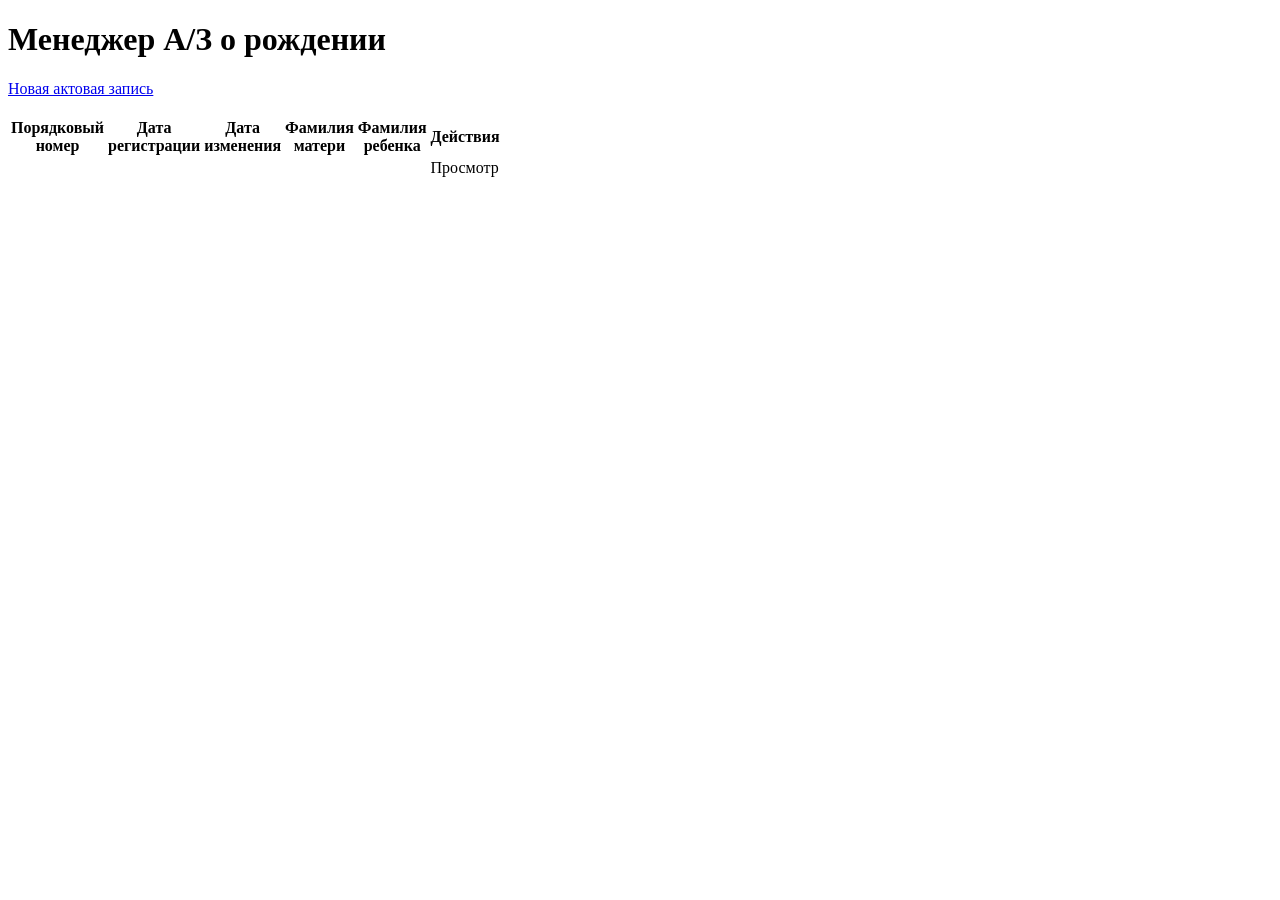
<file: src/main/resources/templates/act_note_manager/act_note_manager.html>
<!DOCTYPE html>
<html lang="en" xmlns:th="http://www.thymeleaf.org"
      xmlns:sec="https://www.thymeleaf.org/thymeleaf-extras-springsecurity5">
<head>
    <meta charset="UTF-8">
    <title>Менеджер А/З</title>
    <div th:replace="fragments/header :: header-css"></div>
</head>
<body>
<div th:replace="fragments/header :: header"></div>
<div class="container">
    <div class="row">
        <h1>Менеджер А/З о рождении</h1>
    </div>
    <div class="row">
        <div class="col-lg-3" sec:authorize="hasAuthority('ADMIN')">
            <a class="btn btn-success" href="/act_note_manager/new">Новая актовая запись</a>
        </div>
    </div>

    <br/>
    <table class="table table-striped table-bordered table-condensed text-center">
        <thead class="table-light">
        <tr>
            <th> Порядковый</br>номер </th>
            <th> Дата</br>регистрации </th>
            <th> Дата</br>изменения</th>
            <th> Фамилия</br>матери </th>
            <th> Фамилия</br>ребенка </th>

            <th sec:authorize="hasAuthority('ADMIN')">Действия</th>

        </tr>
        </thead>
        <tbody>
        <tr th:each="actNote : ${listActNotes}">
            <td th:text="${actNote.id}"></td>
            <td th:text="${actNote.dateOfRegistration}"></td>
            <td th:text="${actNote.dateOfChange}"></td>
            <td th:text="${actNote.parentSurname}"></td>
            <td th:text="${actNote.childSurname}"></td>

            <td sec:authorize="hasAuthority('ADMIN')">
                <a th:href="@{'/act_note_manager/id-' + ${actNote.id}}"
                   class="btn btn-primary btn-sm">Просмотр</a>
            </td>
        </tr>
        </tbody>
    </table>
</div>

<div th:replace="fragments/footer :: footer"></div>

</body>
</html>
</file>
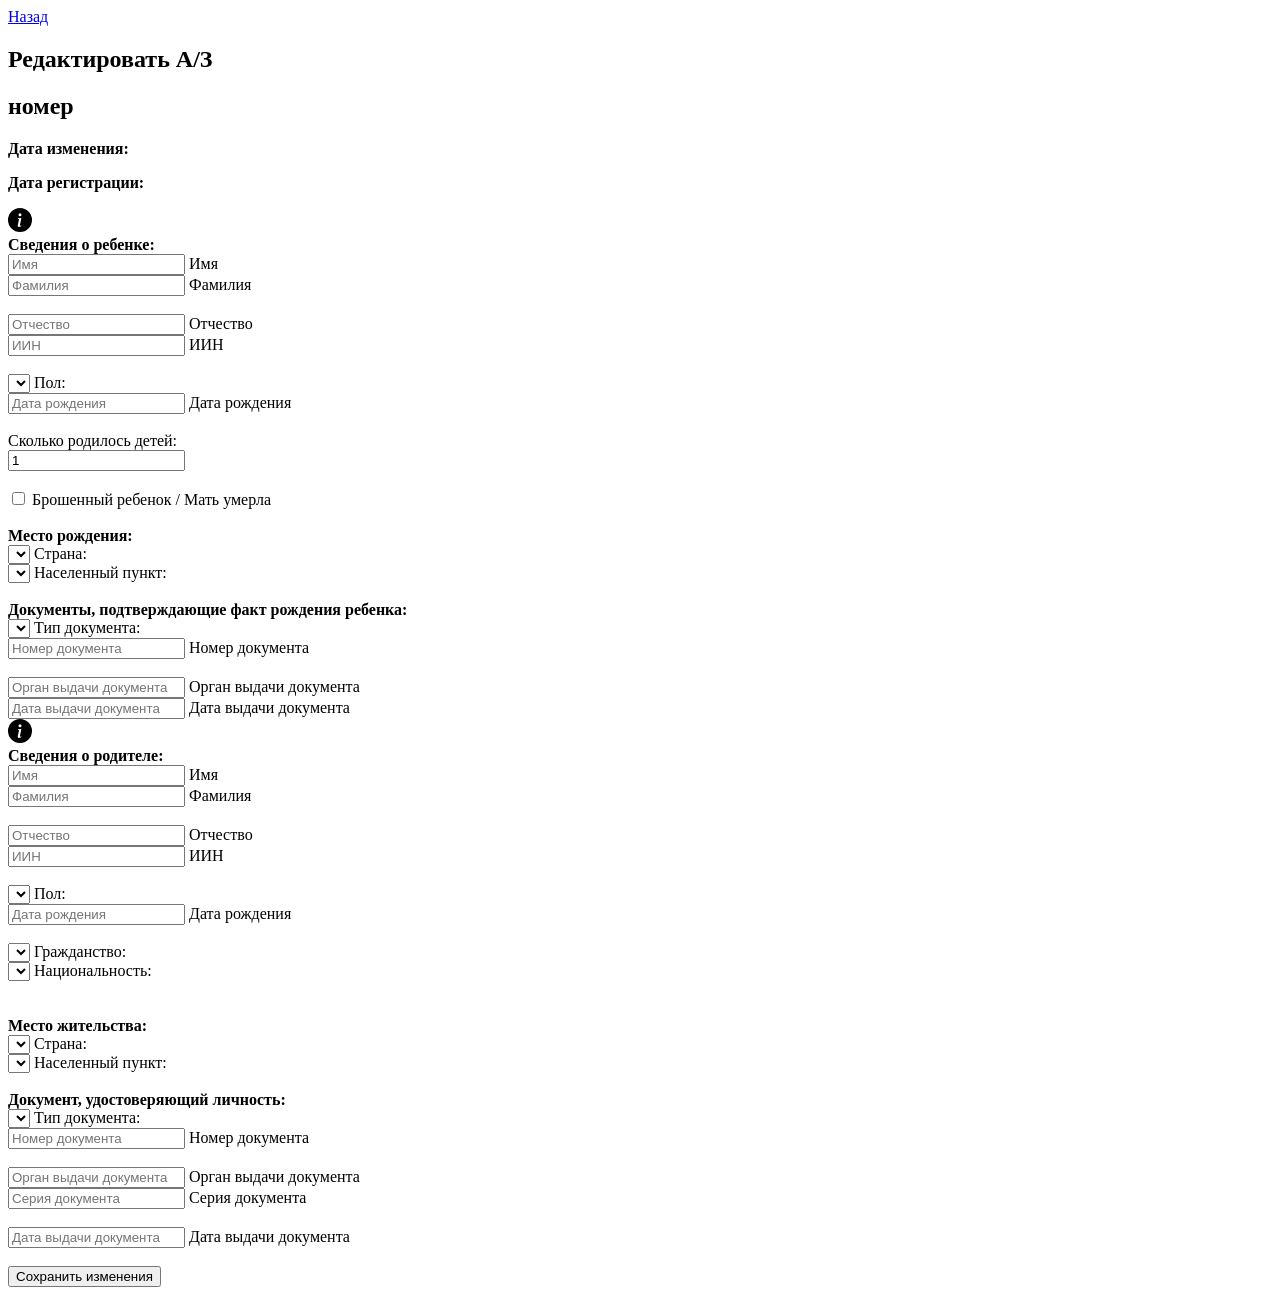
<file: src/main/resources/templates/act_note_manager/edit_act_note.html>
<!DOCTYPE html>
<html lang="en" xmlns:th="http://www.thymeleaf.org"
>
<head>
    <meta charset="UTF-8">
    <title> Новая запись </title>
    <div th:replace="fragments/header :: header-css"></div>
</head>
<body>
<div th:replace="fragments/header :: header"></div>
<svg xmlns="http://www.w3.org/2000/svg" style="display: none;">
    <symbol id="info-fill" fill="currentColor" viewBox="0 0 16 16">
        <path d="M8 16A8 8 0 1 0 8 0a8 8 0 0 0 0 16zm.93-9.412-1 4.705c-.07.34.029.533.304.533.194 0 .487-.07.686-.246l-.088.416c-.287.346-.92.598-1.465.598-.703 0-1.002-.422-.808-1.319l.738-3.468c.064-.293.006-.399-.287-.47l-.451-.081.082-.381 2.29-.287zM8 5.5a1 1 0 1 1 0-2 1 1 0 0 1 0 2z"/>
    </symbol>
</svg>

<div class="container mt-3">
    <a class="btn btn-secondary btn-sm" href="javascript:history.back()"> Назад </a>
    <form th:action="@{/act_note_manager/save}" th:object="${actNote}" method="POST">
        <input type="hidden" id="id" th:field="*{id}">
        <div class="container justify-content-center card bg-light">
            <div class="row">
                <div class="card-header text-center">
                    <h2>Редактировать А/З</h2>
                    <h2>
                        номер
                        <u>
                            <th:block th:text="${actNote.id}"></th:block>
                        </u>
                    </h2>
                </div>
                <div class="row">
                    <div class="col">
                        <div class="row text-center mt-3 mb-3">
                            <div class="col">
                                <p><b> Дата изменения:</b>
                                    <u>
                                        <th:block th:text="${actNote.dateOfChange}"></th:block>
                                    </u>
                                </p>
                            </div>
                            <div class="col">
                                <p><b> Дата регистрации:</b>
                                    <u>
                                        <th:block th:text="${actNote.dateOfRegistration}"></th:block>
                                    </u>
                                </p>
                            </div>
                        </div>
                    </div>
                    <div class="col">
                        <div class="row text-center mt-3 mb-3">
                            <div class="col">
                            </div>
                            <div class="col">
                            </div>
                        </div>
                    </div>
                </div>
                <!--        <div class="col-lg-6 col-md-6 col-sm-6 container justify-content-center card bg-light">-->
                <div class="col card bg-light">
                    <div class="card-body">
                        <div class="row">
                            <div class="alert alert-primary d-flex align-items-center" role="alert">
                                <svg class="bi flex-shrink-0 me-2" width="24" height="24" role="img" aria-label="Info:">
                                    <use xlink:href="#info-fill"/>
                                </svg>
                                <div>
                                    <strong>Сведения о ребенке: </strong>
                                </div>
                            </div>
                        </div>

                        <div class="row">
                            <div class="col">
                                <div class="form-floating">
                                    <input
                                            class="form-control"
                                            id="childName"
                                            placeholder="Имя"
                                            th:field="*{childName}"
                                            type="text">
                                    <label for="childName"> Имя </label>
                                </div>
                            </div>
                            <div class="col">
                                <div class="form-floating col">
                                    <input
                                            class="form-control"
                                            id="childSurname"
                                            placeholder="Фамилия"
                                            th:field="*{childSurname}"
                                            type="text">
                                    <label for="childSurname"> Фамилия </label>
                                </div>
                            </div>
                        </div>

                        <br>

                        <div class="row">
                            <div class="col">
                                <div class="form-floating">
                                    <input
                                            class="form-control"
                                            id="childPatronymic"
                                            placeholder="Отчество"
                                            th:field="*{childPatronymic}"
                                            type="text">
                                    <label for="childPatronymic"> Отчество </label>
                                </div>
                            </div>
                            <div class="col">
                                <div class="form-floating">
                                    <input
                                            class="form-control"
                                            id="childIin"
                                            placeholder="ИИН"
                                            th:field="*{childIin}"
                                            type="text">
                                    <label for="childIin"> ИИН </label>
                                </div>
                            </div>

                        </div>

                        <br>

                        <div class="row">
                            <div class="col">
                                <div class="form-floating">
                                    <select class="form-select" id="childGender" th:field="*{childGender}">
                                        <option th:value="'МУЖСКОЙ'" th:text="МУЖСКОЙ"></option>
                                        <option th:value="'ЖЕНСКИЙ'" th:text="ЖЕНСКИЙ"></option>
                                    </select>
                                    <label for="childGender">Пол:</label>
                                </div>
                            </div>
                            <div class="col">
                                <div class="form-floating">
                                    <input
                                            class="form-control"
                                            id="childDateOfBirth"
                                            placeholder="Дата рождения"
                                            th:field="*{childDateOfBirth}"
                                            type="text">
                                    <label for="childDateOfBirth"> Дата рождения </label>
                                </div>
                            </div>
                        </div>

                        <br>

                        <div class="row">
                            <div class="col-auto">
                                <label for="childNumberOfChildrenBorn">Сколько родилось детей:</label>
                            </div>
                            <div class="col-auto">
                                <input type="text" class="form-control" id="childNumberOfChildrenBorn" value="1"
                                       th:field="*{childNumberOfChildrenBorn}">
                            </div>
                        </div>

                        <br>

                        <div class="row">
                            <div class="col-auto">
                                <div class="form-check">
                                    <label>
                                        <input type="checkbox" th:field="*{flagStatusOfNewborn}"/>
                                        Брошенный ребенок / Мать
                                        умерла
                                    </label>
                                </div>
                            </div>
                        </div>

                        <br>

                        <div class="row">
                            <div class="alert alert-success d-flex align-items-center" role="alert">
                                <div>
                                    <strong>Место рождения:</strong>
                                </div>
                            </div>
                        </div>

                        <div class="row">
                            <div class="col">
                                <div class="form-floating">
                                    <select class="form-select" id="childCountry" th:field="*{childCountry}">
                                        <option th:value="'КАЗАХСТАН'" th:text="КАЗАХСТАН"></option>
                                    </select>
                                    <label for="childCountry">Страна:</label>
                                </div>
                            </div>
                            <div class="col">
                                <div class="form-floating">
                                    <select class="form-select" id="childPopulatedLocality"
                                            th:field="*{childPopulatedLocality}">
                                        <option th:value="'НУР-СУЛТАН'" th:text="НУР-СУЛТАН"></option>
                                        <option th:value="'АЛМАТЫ'" th:text="АЛМАТЫ"></option>
                                        <option th:value="'ШЫМКЕНТ'" th:text="ШЫМКЕНТ"></option>
                                    </select>
                                    <label for="childPopulatedLocality">Населенный пункт:</label>
                                </div>
                            </div>
                        </div>

                        <br>

                        <div class="row">
                            <div class="alert alert-warning d-flex align-items-center" role="alert">
                                <div>
                                    <strong>Документы, подтверждающие факт рождения ребенка:</strong>
                                </div>
                            </div>
                        </div>

                        <div class="row">
                            <div class="col">
                                <div class="form-floating">
                                    <select class="form-select" id="childTypeOfDocument"
                                            th:field="*{childTypeOfDocument}">
                                        <option
                                                th:value="'СВИДЕТЕЛЬСТВО_О_РОЖДЕНИИ'"
                                                th:text="СВИДЕТЕЛЬСТВО_О_РОЖДЕНИИ">
                                        </option>
                                        <option
                                                th:value="'ДРУГОЕ'"
                                                th:text="ДРУГОЕ">
                                        </option>
                                    </select>
                                    <label for="childTypeOfDocument">Тип документа:</label>
                                </div>
                            </div>
                            <div class="col">
                                <div class="form-floating">
                                    <input
                                            class="form-control"
                                            id="childNumberOfDocument"
                                            placeholder="Номер документа"
                                            th:field="*{childNumberOfDocument}"
                                            type="text">
                                    <label for="childNumberOfDocument"> Номер документа </label>
                                </div>
                            </div>
                        </div>

                        <br>

                        <div class="row">
                            <div class="col">
                                <div class="form-floating">
                                    <input
                                            class="form-control"
                                            id="childIssuingAuthority"
                                            placeholder="Орган выдачи документа"
                                            th:field="*{childIssuingAuthority}"
                                            type="text">
                                    <label for="childIssuingAuthority"> Орган выдачи документа </label>
                                </div>
                            </div>
                            <div class="col">
                                <div class="form-floating col">
                                    <input
                                            class="form-control"
                                            id="childDateOfIssueOfTheDocument"
                                            placeholder="Дата выдачи документа"
                                            th:field="*{childDateOfIssueOfTheDocument}"
                                            type="text">
                                    <label for="childDateOfIssueOfTheDocument"> Дата выдачи документа </label>
                                </div>
                            </div>
                        </div>
                    </div>
                </div>
                <div class="col card bg-light">
                    <div class="card-body">
                        <!--////////////////////////////РОДИТЕЛИ//////////////////////-->
                        <div class="row">
                            <div class="alert alert-primary d-flex align-items-center" role="alert">
                                <svg class="bi flex-shrink-0 me-2" width="24" height="24" role="img" aria-label="Info:">
                                    <use xlink:href="#info-fill"/>
                                </svg>
                                <div>
                                    <strong>Сведения о родителе: </strong>
                                </div>
                            </div>
                        </div>

                        <div class="row">
                            <div class="col">
                                <div class="form-floating">
                                    <input
                                            class="form-control"
                                            id="parentName"
                                            placeholder="Имя"
                                            th:field="*{parentName}"
                                            type="text">
                                    <label for="parentName"> Имя </label>
                                </div>
                            </div>
                            <div class="col">
                                <div class="form-floating col">
                                    <input
                                            class="form-control"
                                            id="parentSurname"
                                            placeholder="Фамилия"
                                            th:field="*{parentSurname}"
                                            type="text">
                                    <label for="parentSurname"> Фамилия </label>
                                </div>
                            </div>
                        </div>

                        <br>

                        <div class="row">
                            <div class="col">
                                <div class="form-floating">
                                    <input
                                            class="form-control"
                                            id="parentPatronymic"
                                            placeholder="Отчество"
                                            th:field="*{parentPatronymic}"
                                            type="text">
                                    <label for="parentPatronymic"> Отчество </label>
                                </div>
                            </div>
                            <div class="col">
                                <div class="form-floating">
                                    <input
                                            class="form-control"
                                            id="parentIin"
                                            placeholder="ИИН"
                                            th:field="*{parentIin}"
                                            type="text">
                                    <label for="parentIin"> ИИН </label>
                                </div>
                            </div>

                        </div>

                        <br>

                        <div class="row">
                            <div class="col">
                                <div class="form-floating">
                                    <select class="form-select" id="parentGender" th:field="*{parentGender}">
                                        <option th:value="'МУЖСКОЙ'" th:text="МУЖСКОЙ"></option>
                                        <option th:value="'ЖЕНСКИЙ'" th:text="ЖЕНСКИЙ"></option>
                                    </select>
                                    <label for="parentGender">Пол:</label>
                                </div>
                            </div>
                            <div class="col">
                                <div class="form-floating">
                                    <input
                                            class="form-control"
                                            id="parentDateOfBirth"
                                            placeholder="Дата рождения"
                                            th:field="*{parentDateOfBirth}"
                                            type="text">
                                    <label for="parentDateOfBirth"> Дата рождения </label>
                                </div>
                            </div>
                        </div>

                        <br>

                        <div class="row">
                            <div class="col">
                                <div class="form-floating">
                                    <select class="form-select" id="parentCitizenship" th:field="*{parentCitizenship}">
                                        <option th:value="'КАЗАХСТАН'" th:text="КАЗАХСТАН"></option>
                                    </select>
                                    <label for="parentCitizenship">Гражданство:</label>
                                </div>
                            </div>
                            <div class="col">
                                <div class="form-floating">
                                    <select class="form-select" id="parentNationality"
                                            th:field="*{parentNationality}">
                                        <option th:value="'РУССКАЯ'" th:text="РУССКАЯ"></option>
                                        <option th:value="'КАЗАХСКАЯ'" th:text="КАЗАХСКАЯ"></option>
                                    </select>
                                    <label for="parentNationality">Национальность:</label>
                                </div>
                            </div>
                        </div>

                        <br>

                        <br>

                        <div class="row">
                            <div class="alert alert-success d-flex align-items-center" role="alert">
                                <div>
                                    <strong>Место жительства:</strong>
                                </div>
                            </div>
                        </div>

                        <div class="row">
                            <div class="col">
                                <div class="form-floating">
                                    <select class="form-select" id="parentCountry" th:field="*{parentCountry}">
                                        <option th:value="'КАЗАХСТАН'" th:text="КАЗАХСТАН"></option>
                                    </select>
                                    <label for="parentCountry">Страна:</label>
                                </div>
                            </div>
                            <div class="col">
                                <div class="form-floating">
                                    <select class="form-select" id="parentPopulatedLocality"
                                            th:field="*{parentPopulatedLocality}">
                                        <option th:value="'НУР-СУЛТАН'" th:text="НУР-СУЛТАН"></option>
                                        <option th:value="'АЛМАТЫ'" th:text="АЛМАТЫ"></option>
                                        <option th:value="'ШЫМКЕНТ'" th:text="ШЫМКЕНТ"></option>
                                    </select>
                                    <label for="parentPopulatedLocality">Населенный пункт:</label>
                                </div>
                            </div>
                        </div>

                        <br>

                        <div class="row">
                            <div class="alert alert-warning d-flex align-items-center" role="alert">
                                <div>
                                    <strong>Документ, удостоверяющий личность:</strong>
                                </div>
                            </div>
                        </div>

                        <div class="row">
                            <div class="col">
                                <div class="form-floating">
                                    <select class="form-select" id="parentTypeOfDocument"
                                            th:field="*{parentTypeOfDocument}">
                                        <option
                                                th:value="'УДОСТОВЕРЕНИЕ_РК'"
                                                th:text="УДОСТОВЕРЕНИЕ_РК">
                                        </option>
                                        <option
                                                th:value="'ПАСПОРТ'"
                                                th:text="ПАСПОРТ">
                                        </option>
                                        <option
                                                th:value="'ДРУГОЕ'"
                                                th:text="ДРУГОЕ">
                                        </option>
                                    </select>
                                    <label for="parentTypeOfDocument">Тип документа:</label>
                                </div>
                            </div>
                            <div class="col">
                                <div class="form-floating">
                                    <input
                                            class="form-control"
                                            id="parentNumberOfDocument"
                                            placeholder="Номер документа"
                                            th:field="*{parentNumberOfDocument}"
                                            type="text">
                                    <label for="parentNumberOfDocument"> Номер документа </label>
                                </div>
                            </div>
                        </div>

                        <br>

                        <div class="row">
                            <div class="col">
                                <div class="form-floating">
                                    <input
                                            class="form-control"
                                            id="parentIssuingAuthority"
                                            placeholder="Орган выдачи документа"
                                            th:field="*{parentIssuingAuthority}"
                                            type="text">
                                    <label for="parentIssuingAuthority"> Орган выдачи документа </label>
                                </div>
                            </div>
                            <div class="col">
                                <div class="form-floating col">
                                    <input
                                            class="form-control"
                                            id="parentSeriesOfDocument"
                                            placeholder="Серия документа"
                                            th:field="*{parentSeriesOfDocument}"
                                            type="text">
                                    <label for="parentSeriesOfDocument"> Серия документа </label>
                                </div>
                            </div>
                        </div>

                        <br>

                        <div class="row">
                            <div class="col">
                                <div class="form-floating col">
                                    <input
                                            class="form-control"
                                            id="parentDateOfIssueOfTheDocument"
                                            placeholder="Дата выдачи документа"
                                            th:field="*{parentDateOfIssueOfTheDocument}"
                                            type="text">
                                    <label for="parentDateOfIssueOfTheDocument"> Дата выдачи документа </label>
                                </div>
                            </div>
                            <div class="col">
                            </div>
                        </div>

                    </div>
                </div>
                <br>
                <div class="box-footer mt-3 mb-3">
                    <button type="submit" class="btn btn-primary">
                        Сохранить изменения
                    </button>
                </div>
                <br>
            </div>
        </div>
    </form>
</div>

<div th:replace="fragments/footer :: footer"></div>
</body>
</html>
</file>
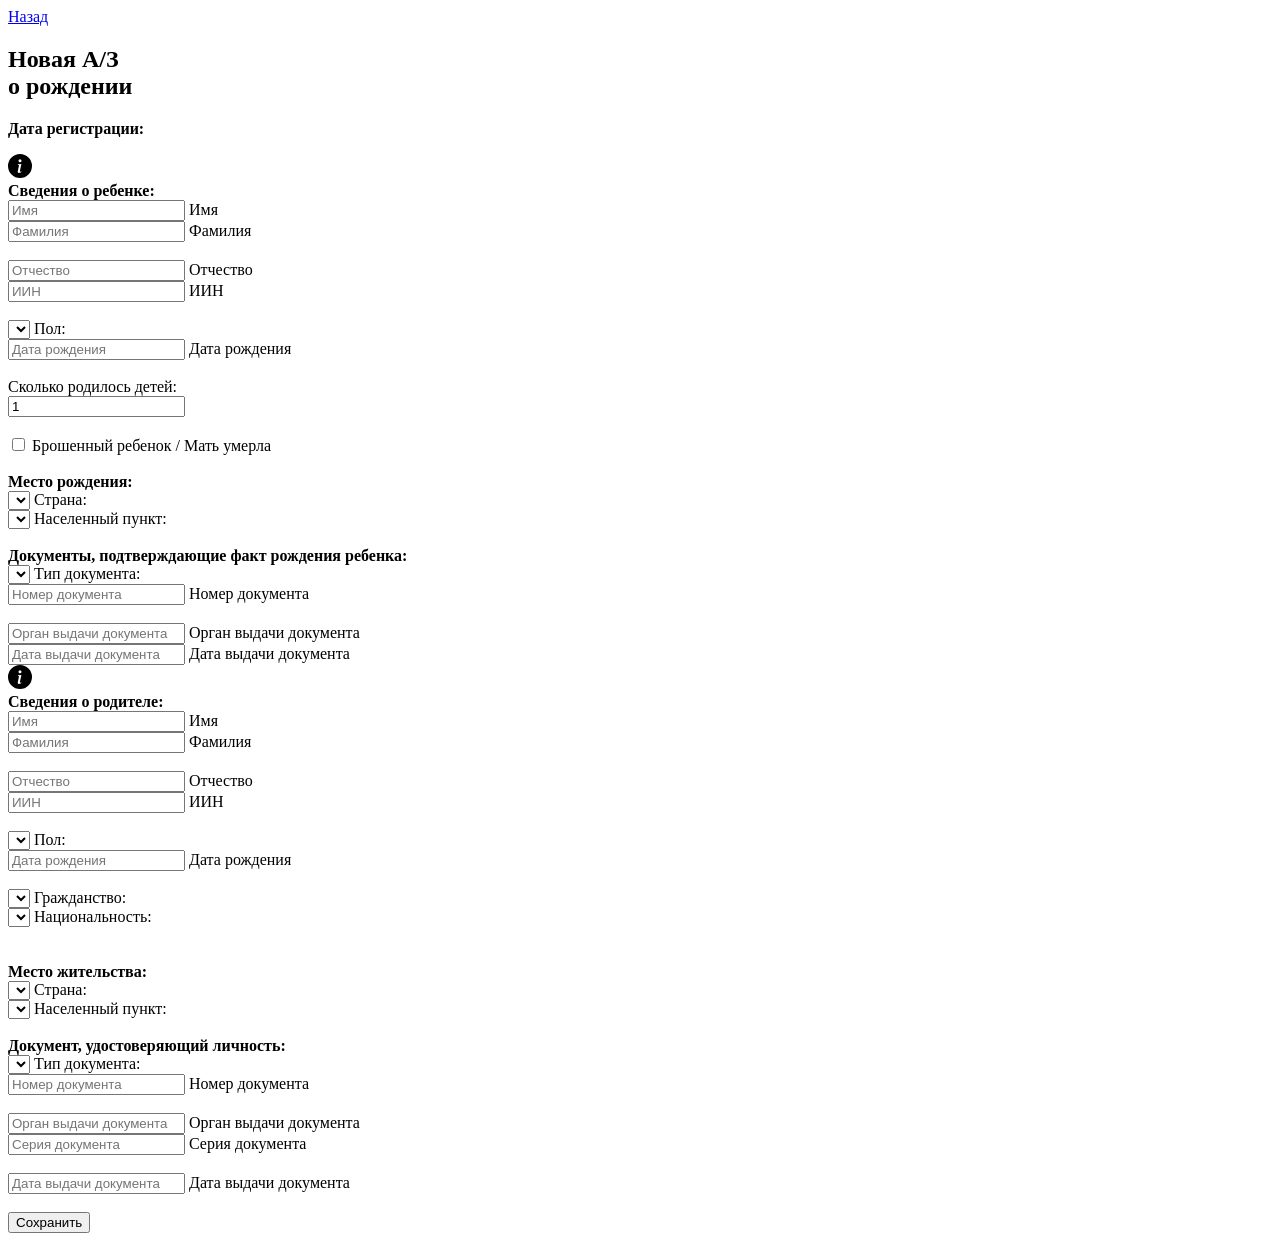
<file: src/main/resources/templates/act_note_manager/new_act_note.html>
<!DOCTYPE html>
<html lang="en" xmlns:th="http://www.thymeleaf.org"
>
<head>
    <meta charset="UTF-8">
    <title> Новая запись </title>
    <div th:replace="fragments/header :: header-css"></div>
</head>
<body>
<div th:replace="fragments/header :: header"></div>
<svg xmlns="http://www.w3.org/2000/svg" style="display: none;">
    <symbol id="info-fill" fill="currentColor" viewBox="0 0 16 16">
        <path d="M8 16A8 8 0 1 0 8 0a8 8 0 0 0 0 16zm.93-9.412-1 4.705c-.07.34.029.533.304.533.194 0 .487-.07.686-.246l-.088.416c-.287.346-.92.598-1.465.598-.703 0-1.002-.422-.808-1.319l.738-3.468c.064-.293.006-.399-.287-.47l-.451-.081.082-.381 2.29-.287zM8 5.5a1 1 0 1 1 0-2 1 1 0 0 1 0 2z"/>
    </symbol>
</svg>

<div class="container mt-3">
    <a class="btn btn-secondary btn-sm" href="javascript:history.back()"> Назад </a>
    <form th:action="@{/act_note_manager/save}" th:object="${actNote}" method="POST">
        <div class="container justify-content-center card bg-light">
            <div class="row">
                <div class="card-header text-center">
                    <h2> Новая А/З </br> о рождении</h2>
                </div>
                <div class="row">
                    <div class="col-auto">
                        <p><b> Дата регистрации:</b>
                            <u>
                                <th:block th:text="*{dateOfRegistration}"></th:block>
                            </u>
                        </p>
                        <input type="hidden" id="dateOfRegistration" th:field="*{dateOfRegistration}">
                    </div>
                </div>
                <!--        <div class="col-lg-6 col-md-6 col-sm-6 container justify-content-center card bg-light">-->
                <div class="col card bg-light">
                    <div class="card-body">
                        <div class="row">
                            <div class="alert alert-primary d-flex align-items-center" role="alert">
                                <svg class="bi flex-shrink-0 me-2" width="24" height="24" role="img" aria-label="Info:">
                                    <use xlink:href="#info-fill"/>
                                </svg>
                                <div>
                                    <strong>Сведения о ребенке: </strong>
                                </div>
                            </div>
                        </div>

                        <div class="row">
                            <div class="col">
                                <div class="form-floating">
                                    <input
                                            class="form-control"
                                            id="childName"
                                            placeholder="Имя"
                                            th:field="*{childName}"
                                            type="text">
                                    <label for="childName"> Имя </label>
                                </div>
                            </div>
                            <div class="col">
                                <div class="form-floating col">
                                    <input
                                            class="form-control"
                                            id="childSurname"
                                            placeholder="Фамилия"
                                            th:field="*{childSurname}"
                                            type="text">
                                    <label for="childSurname"> Фамилия </label>
                                </div>
                            </div>
                        </div>

                        <br>

                        <div class="row">
                            <div class="col">
                                <div class="form-floating">
                                    <input
                                            class="form-control"
                                            id="childPatronymic"
                                            placeholder="Отчество"
                                            th:field="*{childPatronymic}"
                                            type="text">
                                    <label for="childPatronymic"> Отчество </label>
                                </div>
                            </div>
                            <div class="col">
                                <div class="form-floating">
                                    <input
                                            class="form-control"
                                            id="childIin"
                                            placeholder="ИИН"
                                            th:field="*{childIin}"
                                            type="text">
                                    <label for="childIin"> ИИН </label>
                                </div>
                            </div>

                        </div>

                        <br>

                        <div class="row">
                            <div class="col">
                                <div class="form-floating">
                                    <select class="form-select" id="childGender" th:field="*{childGender}">
                                        <option th:value="'МУЖСКОЙ'" th:text="МУЖСКОЙ"></option>
                                        <option th:value="'ЖЕНСКИЙ'" th:text="ЖЕНСКИЙ"></option>
                                    </select>
                                    <label for="childGender">Пол:</label>
                                </div>
                            </div>
                            <div class="col">
                                <div class="form-floating">
                                    <input
                                            class="form-control"
                                            id="childDateOfBirth"
                                            placeholder="Дата рождения"
                                            th:field="*{childDateOfBirth}"
                                            type="text">
                                    <label for="childDateOfBirth"> Дата рождения </label>
                                </div>
                            </div>
                        </div>

                        <br>

                        <div class="row">
                            <div class="col-auto">
                                <label for="childNumberOfChildrenBorn">Сколько родилось детей:</label>
                            </div>
                            <div class="col-auto">
                                <input type="text" class="form-control" id="childNumberOfChildrenBorn" value="1"
                                       th:field="*{childNumberOfChildrenBorn}">
                            </div>
                        </div>

                        <br>

                        <div class="row">
                            <div class="col-auto">
                                <div class="form-check">
                                    <label>
                                        <input type="checkbox" th:field="*{flagStatusOfNewborn}"/>
                                        Брошенный ребенок / Мать
                                        умерла
                                    </label>
                                </div>
                            </div>
                        </div>

                        <br>

                        <div class="row">
                            <div class="alert alert-success d-flex align-items-center" role="alert">
                                <div>
                                    <strong>Место рождения:</strong>
                                </div>
                            </div>
                        </div>

                        <div class="row">
                            <div class="col">
                                <div class="form-floating">
                                    <select class="form-select" id="childCountry" th:field="*{childCountry}">
                                        <option th:value="'КАЗАХСТАН'" th:text="КАЗАХСТАН"></option>
                                    </select>
                                    <label for="childCountry">Страна:</label>
                                </div>
                            </div>
                            <div class="col">
                                <div class="form-floating">
                                    <select class="form-select" id="childPopulatedLocality"
                                            th:field="*{childPopulatedLocality}">
                                        <option th:value="'НУР-СУЛТАН'" th:text="НУР-СУЛТАН"></option>
                                        <option th:value="'АЛМАТЫ'" th:text="АЛМАТЫ"></option>
                                        <option th:value="'ШЫМКЕНТ'" th:text="ШЫМКЕНТ"></option>
                                    </select>
                                    <label for="childPopulatedLocality">Населенный пункт:</label>
                                </div>
                            </div>
                        </div>

                        <br>

                        <div class="row">
                            <div class="alert alert-warning d-flex align-items-center" role="alert">
                                <div>
                                    <strong>Документы, подтверждающие факт рождения ребенка:</strong>
                                </div>
                            </div>
                        </div>

                        <div class="row">
                            <div class="col">
                                <div class="form-floating">
                                    <select class="form-select" id="childTypeOfDocument"
                                            th:field="*{childTypeOfDocument}">
                                        <option
                                                th:value="'СВИДЕТЕЛЬСТВО_О_РОЖДЕНИИ'"
                                                th:text="СВИДЕТЕЛЬСТВО_О_РОЖДЕНИИ">
                                        </option>
                                        <option
                                                th:value="'ДРУГОЕ'"
                                                th:text="ДРУГОЕ">
                                        </option>
                                    </select>
                                    <label for="childTypeOfDocument">Тип документа:</label>
                                </div>
                            </div>
                            <div class="col">
                                <div class="form-floating">
                                    <input
                                            class="form-control"
                                            id="childNumberOfDocument"
                                            placeholder="Номер документа"
                                            th:field="*{childNumberOfDocument}"
                                            type="text">
                                    <label for="childNumberOfDocument"> Номер документа </label>
                                </div>
                            </div>
                        </div>

                        <br>

                        <div class="row">
                            <div class="col">
                                <div class="form-floating">
                                    <input
                                            class="form-control"
                                            id="childIssuingAuthority"
                                            placeholder="Орган выдачи документа"
                                            th:field="*{childIssuingAuthority}"
                                            type="text">
                                    <label for="childIssuingAuthority"> Орган выдачи документа </label>
                                </div>
                            </div>
                            <div class="col">
                                <div class="form-floating col">
                                    <input
                                            class="form-control"
                                            id="childDateOfIssueOfTheDocument"
                                            placeholder="Дата выдачи документа"
                                            th:field="*{childDateOfIssueOfTheDocument}"
                                            type="text">
                                    <label for="childDateOfIssueOfTheDocument"> Дата выдачи документа </label>
                                </div>
                            </div>
                        </div>
                    </div>
                </div>
                <div class="col card bg-light">
                    <div class="card-body">
                        <!--////////////////////////////РОДИТЕЛИ//////////////////////-->
                        <div class="row">
                            <div class="alert alert-primary d-flex align-items-center" role="alert">
                                <svg class="bi flex-shrink-0 me-2" width="24" height="24" role="img" aria-label="Info:">
                                    <use xlink:href="#info-fill"/>
                                </svg>
                                <div>
                                    <strong>Сведения о родителе: </strong>
                                </div>
                            </div>
                        </div>

                        <div class="row">
                            <div class="col">
                                <div class="form-floating">
                                    <input
                                            class="form-control"
                                            id="parentName"
                                            placeholder="Имя"
                                            th:field="*{parentName}"
                                            type="text">
                                    <label for="parentName"> Имя </label>
                                </div>
                            </div>
                            <div class="col">
                                <div class="form-floating col">
                                    <input
                                            class="form-control"
                                            id="parentSurname"
                                            placeholder="Фамилия"
                                            th:field="*{parentSurname}"
                                            type="text">
                                    <label for="parentSurname"> Фамилия </label>
                                </div>
                            </div>
                        </div>

                        <br>

                        <div class="row">
                            <div class="col">
                                <div class="form-floating">
                                    <input
                                            class="form-control"
                                            id="parentPatronymic"
                                            placeholder="Отчество"
                                            th:field="*{parentPatronymic}"
                                            type="text">
                                    <label for="parentPatronymic"> Отчество </label>
                                </div>
                            </div>
                            <div class="col">
                                <div class="form-floating">
                                    <input
                                            class="form-control"
                                            id="parentIin"
                                            placeholder="ИИН"
                                            th:field="*{parentIin}"
                                            type="text">
                                    <label for="parentIin"> ИИН </label>
                                </div>
                            </div>

                        </div>

                        <br>

                        <div class="row">
                            <div class="col">
                                <div class="form-floating">
                                    <select class="form-select" id="parentGender" th:field="*{parentGender}">
                                        <option th:value="'МУЖСКОЙ'" th:text="МУЖСКОЙ"></option>
                                        <option th:value="'ЖЕНСКИЙ'" th:text="ЖЕНСКИЙ"></option>
                                    </select>
                                    <label for="parentGender">Пол:</label>
                                </div>
                            </div>
                            <div class="col">
                                <div class="form-floating">
                                    <input
                                            class="form-control"
                                            id="parentDateOfBirth"
                                            placeholder="Дата рождения"
                                            th:field="*{parentDateOfBirth}"
                                            type="text">
                                    <label for="parentDateOfBirth"> Дата рождения </label>
                                </div>
                            </div>
                        </div>

                        <br>

                        <div class="row">
                            <div class="col">
                                <div class="form-floating">
                                    <select class="form-select" id="parentCitizenship" th:field="*{parentCitizenship}">
                                        <option th:value="'КАЗАХСТАН'" th:text="КАЗАХСТАН"></option>
                                    </select>
                                    <label for="parentCitizenship">Гражданство:</label>
                                </div>
                            </div>
                            <div class="col">
                                <div class="form-floating">
                                    <select class="form-select" id="parentNationality"
                                            th:field="*{parentNationality}">
                                        <option th:value="'РУССКАЯ'" th:text="РУССКАЯ"></option>
                                        <option th:value="'КАЗАХСКАЯ'" th:text="КАЗАХСКАЯ"></option>
                                    </select>
                                    <label for="parentNationality">Национальность:</label>
                                </div>
                            </div>
                        </div>

                        <br>

                        <br>

                        <div class="row">
                            <div class="alert alert-success d-flex align-items-center" role="alert">
                                <div>
                                    <strong>Место жительства:</strong>
                                </div>
                            </div>
                        </div>

                        <div class="row">
                            <div class="col">
                                <div class="form-floating">
                                    <select class="form-select" id="parentCountry" th:field="*{parentCountry}">
                                        <option th:value="'КАЗАХСТАН'" th:text="КАЗАХСТАН"></option>
                                    </select>
                                    <label for="parentCountry">Страна:</label>
                                </div>
                            </div>
                            <div class="col">
                                <div class="form-floating">
                                    <select class="form-select" id="parentPopulatedLocality"
                                            th:field="*{parentPopulatedLocality}">
                                        <option th:value="'НУР-СУЛТАН'" th:text="НУР-СУЛТАН"></option>
                                        <option th:value="'АЛМАТЫ'" th:text="АЛМАТЫ"></option>
                                        <option th:value="'ШЫМКЕНТ'" th:text="ШЫМКЕНТ"></option>
                                    </select>
                                    <label for="parentPopulatedLocality">Населенный пункт:</label>
                                </div>
                            </div>
                        </div>

                        <br>

                        <div class="row">
                            <div class="alert alert-warning d-flex align-items-center" role="alert">
                                <div>
                                    <strong>Документ, удостоверяющий личность:</strong>
                                </div>
                            </div>
                        </div>

                        <div class="row">
                            <div class="col">
                                <div class="form-floating">
                                    <select class="form-select" id="parentTypeOfDocument"
                                            th:field="*{parentTypeOfDocument}">
                                        <option
                                                th:value="'УДОСТОВЕРЕНИЕ_РК'"
                                                th:text="УДОСТОВЕРЕНИЕ_РК">
                                        </option>
                                        <option
                                                th:value="'ПАСПОРТ'"
                                                th:text="ПАСПОРТ">
                                        </option>
                                        <option
                                                th:value="'ДРУГОЕ'"
                                                th:text="ДРУГОЕ">
                                        </option>
                                    </select>
                                    <label for="parentTypeOfDocument">Тип документа:</label>
                                </div>
                            </div>
                            <div class="col">
                                <div class="form-floating">
                                    <input
                                            class="form-control"
                                            id="parentNumberOfDocument"
                                            placeholder="Номер документа"
                                            th:field="*{parentNumberOfDocument}"
                                            type="text">
                                    <label for="parentNumberOfDocument"> Номер документа </label>
                                </div>
                            </div>
                        </div>

                        <br>

                        <div class="row">
                            <div class="col">
                                <div class="form-floating">
                                    <input
                                            class="form-control"
                                            id="parentIssuingAuthority"
                                            placeholder="Орган выдачи документа"
                                            th:field="*{parentIssuingAuthority}"
                                            type="text">
                                    <label for="parentIssuingAuthority"> Орган выдачи документа </label>
                                </div>
                            </div>
                            <div class="col">
                                <div class="form-floating col">
                                    <input
                                            class="form-control"
                                            id="parentSeriesOfDocument"
                                            placeholder="Серия документа"
                                            th:field="*{parentSeriesOfDocument}"
                                            type="text">
                                    <label for="parentSeriesOfDocument"> Серия документа </label>
                                </div>
                            </div>
                        </div>

                        <br>

                        <div class="row">
                            <div class="col">
                                <div class="form-floating col">
                                    <input
                                            class="form-control"
                                            id="parentDateOfIssueOfTheDocument"
                                            placeholder="Дата выдачи документа"
                                            th:field="*{parentDateOfIssueOfTheDocument}"
                                            type="text">
                                    <label for="parentDateOfIssueOfTheDocument"> Дата выдачи документа </label>
                                </div>
                            </div>
                            <div class="col">
                            </div>
                        </div>

                    </div>
                </div>
                <br>
                <div class="box-footer mt-3 mb-3">
                    <button type="submit" class="btn btn-primary">
                        Сохранить
                    </button>
                </div>
                <br>
            </div>
        </div>
    </form>
</div>

<div th:replace="fragments/footer :: footer"></div>
</body>
</html>
</file>
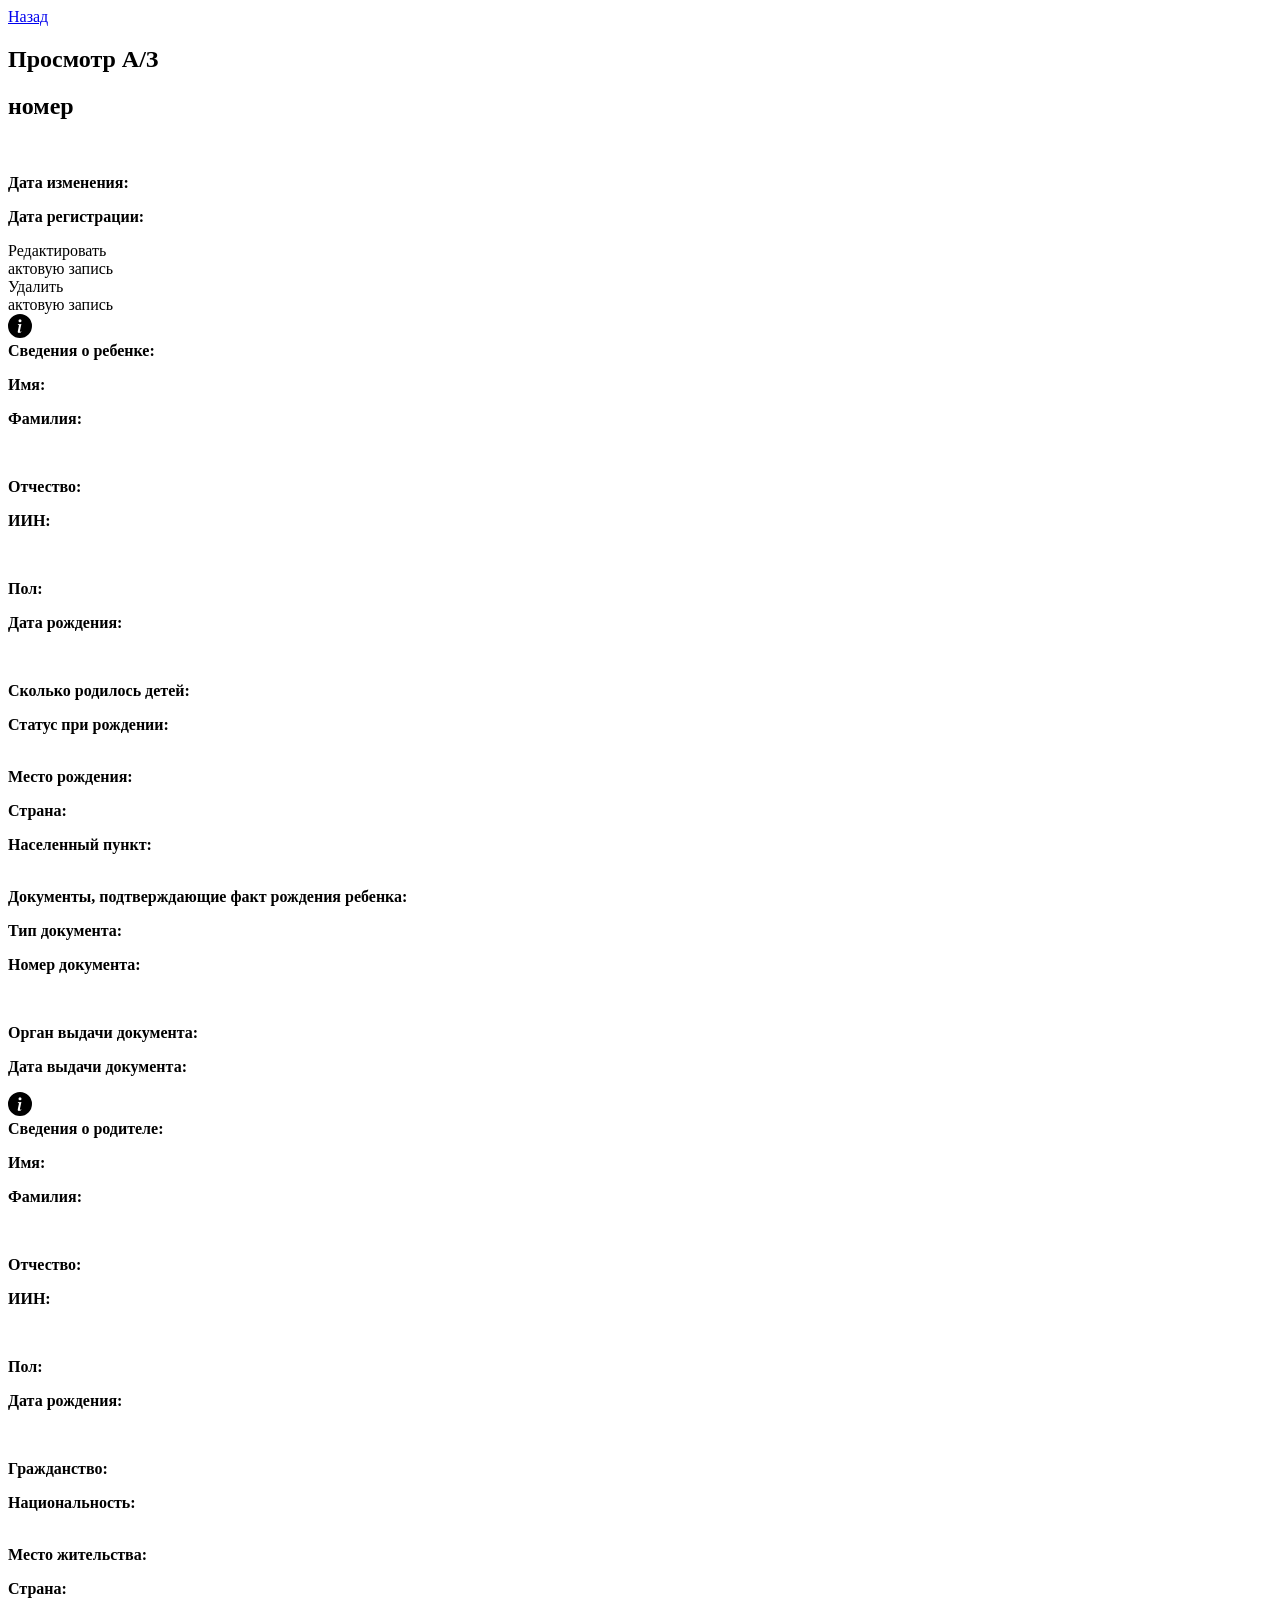
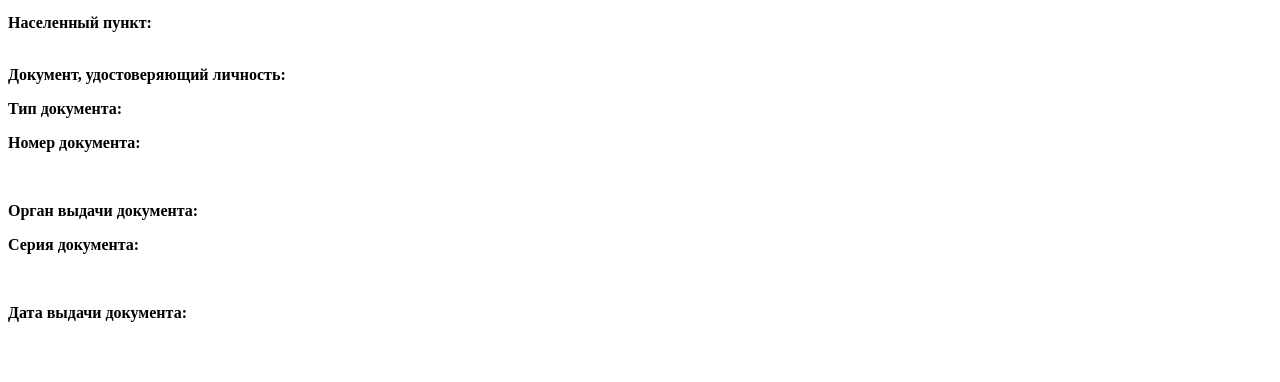
<file: src/main/resources/templates/act_note_manager/view_act_note.html>
<!DOCTYPE html>
<html lang="en" xmlns:th="http://www.thymeleaf.org"
      xmlns:sec="https://www.thymeleaf.org/thymeleaf-extras-springsecurity5">
<head>
    <meta charset="UTF-8">
    <title> Новая запись </title>
    <div th:replace="fragments/header :: header-css"></div>
</head>
<body>
<div th:replace="fragments/header :: header"></div>
<svg xmlns="http://www.w3.org/2000/svg" style="display: none;">
    <symbol id="info-fill" fill="currentColor" viewBox="0 0 16 16">
        <path d="M8 16A8 8 0 1 0 8 0a8 8 0 0 0 0 16zm.93-9.412-1 4.705c-.07.34.029.533.304.533.194 0 .487-.07.686-.246l-.088.416c-.287.346-.92.598-1.465.598-.703 0-1.002-.422-.808-1.319l.738-3.468c.064-.293.006-.399-.287-.47l-.451-.081.082-.381 2.29-.287zM8 5.5a1 1 0 1 1 0-2 1 1 0 0 1 0 2z"/>
    </symbol>
</svg>

<div class="container mt-3">
    <a class="btn btn-secondary btn-sm" href="javascript:history.back()"> Назад </a>
    <div class="container justify-content-center card bg-light">
        <div class="row">
            <div class="card-header text-center">
                <h2>Просмотр А/З</h2>
                <h2>
                    номер
                    <u>
                        <th:block th:text="${actNote.id}"></th:block>
                    </u>
                </h2>
            </div>

            <br>

            <div class="row">
                <div class="col">
                    <div class="row text-center mt-3 mb-3">
                        <div class="col">
                            <p><b> Дата изменения:</b>
                                <u>
                                    <th:block th:text="${actNote.dateOfChange}"></th:block>
                                </u>
                            </p>
                        </div>
                        <div class="col">
                            <p><b> Дата регистрации:</b>
                                <u>
                                    <th:block th:text="${actNote.dateOfRegistration}"></th:block>
                                </u>
                            </p>
                        </div>
                    </div>
                </div>
                <div class="col">
                    <div class="row text-center mt-3 mb-3">
                        <div class="col">
                            <a sec:authorize="hasAuthority('ADMIN')"
                               th:href="@{'/act_note_manager/id-' + ${actNote.id} + '/edit'}"
                               class="btn btn-primary btn-sm"> Редактировать <br> актовую запись </a>
                        </div>
                        <div class="col">
                            <a sec:authorize="hasAuthority('ADMIN')"
                               th:href="@{'/act_note_manager/id-' + ${actNote.id} + '/delete'}"
                               class="btn btn-danger btn-sm"> Удалить <br> актовую запись </a>
                        </div>
                    </div>
                </div>
            </div>
            <!--        <div class="col-lg-6 col-md-6 col-sm-6 container justify-content-center card bg-light">-->
            <div class="col card bg-light">
                <div class="card-body">
                    <div class="row">
                        <div class="alert alert-primary d-flex align-items-center" role="alert">
                            <svg class="bi flex-shrink-0 me-2" width="24" height="24" role="img" aria-label="Info:">
                                <use xlink:href="#info-fill"/>
                            </svg>
                            <div>
                                <strong>Сведения о ребенке: </strong>
                            </div>
                        </div>
                    </div>

                    <div class="row">
                        <div class="col">
                            <p><b> Имя:</b>
                                <u>
                                    <th:block th:text="${actNote.childName}"></th:block>
                                </u>
                            </p>
                        </div>
                        <div class="col">
                            <p><b> Фамилия:</b>
                                <u>
                                    <th:block th:text="${actNote.childSurname}"></th:block>
                                </u>
                            </p>
                        </div>
                    </div>

                    <br>

                    <div class="row">
                        <div class="col">
                            <p><b> Отчество:</b>
                                <u>
                                    <th:block th:text="${actNote.childPatronymic}"></th:block>
                                </u>
                            </p>
                        </div>
                        <div class="col">
                            <p><b> ИИН:</b>
                                <u>
                                    <th:block th:text="${actNote.childIin}"></th:block>
                                </u>
                            </p>
                        </div>
                    </div>

                    <br>

                    <div class="row">
                        <div class="col">
                            <p><b> Пол:</b>
                                <u>
                                    <th:block th:text="${actNote.childGender}"></th:block>
                                </u>
                            </p>
                        </div>
                        <div class="col">
                            <p><b> Дата рождения:</b>
                                <u>
                                    <th:block th:text="${actNote.childDateOfBirth}"></th:block>
                                </u>
                            </p>
                        </div>
                    </div>

                    <br>

                    <div class="row">
                        <div class="col">
                            <p><b> Сколько родилось детей:</b>
                                <u>
                                    <th:block th:text="${actNote.childNumberOfChildrenBorn}"></th:block>
                                </u>
                            </p>
                        </div>
                        <div class="col">
                            <p><b> Статус при рождении:</b>
                                <u>
                                    <th:block th:text="${actNote.statusOfNewborn}"></th:block>
                                </u>
                            </p>
                        </div>
                    </div>

                    <br>

                    <div class="row">
                        <div class="alert alert-success d-flex align-items-center" role="alert">
                            <div>
                                <strong>Место рождения:</strong>
                            </div>
                        </div>
                    </div>

                    <div class="row">
                        <div class="col">
                            <p><b> Страна:</b>
                                <u>
                                    <th:block th:text="${actNote.childCountry}"></th:block>
                                </u>
                            </p>
                        </div>
                        <div class="col">
                            <p><b> Населенный пункт:</b>
                                <u>
                                    <th:block th:text="${actNote.childPopulatedLocality}"></th:block>
                                </u>
                            </p>
                        </div>
                    </div>

                    <br>

                    <div class="row">
                        <div class="alert alert-warning d-flex align-items-center" role="alert">
                            <div>
                                <strong>Документы, подтверждающие факт рождения ребенка:</strong>
                            </div>
                        </div>
                    </div>

                    <div class="row">
                        <div class="col">
                            <p><b> Тип документа:</b>
                                <u>
                                    <th:block th:text="${actNote.childTypeOfDocument}"></th:block>
                                </u>
                            </p>
                        </div>
                        <div class="col">
                            <p><b> Номер документа:</b>
                                <u>
                                    <th:block th:text="${actNote.childNumberOfDocument}"></th:block>
                                </u>
                            </p>
                        </div>
                    </div>

                    <br>

                    <div class="row">
                        <div class="col">
                            <p><b> Орган выдачи документа:</b>
                                <u>
                                    <th:block th:text="${actNote.childIssuingAuthority}"></th:block>
                                </u>
                            </p>
                        </div>
                        <div class="col">
                            <p><b> Дата выдачи документа:</b>
                                <u>
                                    <th:block th:text="${actNote.childDateOfIssueOfTheDocument}"></th:block>
                                </u>
                            </p>
                        </div>
                    </div>
                </div>
            </div>
            <div class="col card bg-light">
                <div class="card-body">
                    <!--////////////////////////////РОДИТЕЛИ//////////////////////-->
                    <div class="row">
                        <div class="alert alert-primary d-flex align-items-center" role="alert">
                            <svg class="bi flex-shrink-0 me-2" width="24" height="24" role="img" aria-label="Info:">
                                <use xlink:href="#info-fill"/>
                            </svg>
                            <div>
                                <strong>Сведения о родителе: </strong>
                            </div>
                        </div>
                    </div>

                    <div class="row">
                        <div class="col">
                            <p><b> Имя:</b>
                                <u>
                                    <th:block th:text="${actNote.parentName}"></th:block>
                                </u>
                            </p>
                        </div>
                        <div class="col">
                            <p><b> Фамилия:</b>
                                <u>
                                    <th:block th:text="${actNote.parentSurname}"></th:block>
                                </u>
                            </p>
                        </div>
                    </div>

                    <br>

                    <div class="row">
                        <div class="col">
                            <p><b> Отчество:</b>
                                <u>
                                    <th:block th:text="${actNote.parentPatronymic}"></th:block>
                                </u>
                            </p>
                        </div>
                        <div class="col">
                            <p><b> ИИН:</b>
                                <u>
                                    <th:block th:text="${actNote.parentIin}"></th:block>
                                </u>
                            </p>
                        </div>
                    </div>

                    <br>

                    <div class="row">
                        <div class="col">
                            <p><b> Пол:</b>
                                <u>
                                    <th:block th:text="${actNote.parentGender}"></th:block>
                                </u>
                            </p>
                        </div>
                        <div class="col">
                            <p><b> Дата рождения:</b>
                                <u>
                                    <th:block th:text="${actNote.parentDateOfBirth}"></th:block>
                                </u>
                            </p>
                        </div>
                    </div>

                    <br>

                    <div class="row">
                        <div class="col">
                            <p><b> Гражданство:</b>
                                <u>
                                    <th:block th:text="${actNote.parentCitizenship}"></th:block>
                                </u>
                            </p>
                        </div>
                        <div class="col">
                            <p><b> Национальность:</b>
                                <u>
                                    <th:block th:text="${actNote.parentNationality}"></th:block>
                                </u>
                            </p>
                        </div>
                    </div>

                    <br>

                    <div class="row">
                        <div class="alert alert-success d-flex align-items-center" role="alert">
                            <div>
                                <strong>Место жительства:</strong>
                            </div>
                        </div>
                    </div>

                    <div class="row">
                        <div class="col">
                            <p><b> Страна:</b>
                                <u>
                                    <th:block th:text="${actNote.parentCountry}"></th:block>
                                </u>
                            </p>
                        </div>
                        <div class="col">
                            <p><b> Населенный пункт:</b>
                                <u>
                                    <th:block th:text="${actNote.parentPopulatedLocality}"></th:block>
                                </u>
                            </p>
                        </div>
                    </div>

                    <br>

                    <div class="row">
                        <div class="alert alert-warning d-flex align-items-center" role="alert">
                            <div>
                                <strong>Документ, удостоверяющий личность:</strong>
                            </div>
                        </div>
                    </div>

                    <div class="row">
                        <div class="col">
                            <p><b> Тип документа:</b>
                                <u>
                                    <th:block th:text="${actNote.parentTypeOfDocument}"></th:block>
                                </u>
                            </p>
                        </div>
                        <div class="col">
                            <p><b> Номер документа:</b>
                                <u>
                                    <th:block th:text="${actNote.parentNumberOfDocument}"></th:block>
                                </u>
                            </p>
                        </div>
                    </div>

                    <br>

                    <div class="row">
                        <div class="col">
                            <p><b> Орган выдачи документа:</b>
                                <u>
                                    <th:block th:text="${actNote.parentIssuingAuthority}"></th:block>
                                </u>
                            </p>
                        </div>
                        <div class="col">
                            <p><b> Серия документа:</b>
                                <u>
                                    <th:block th:text="${actNote.parentSeriesOfDocument}"></th:block>
                                </u>
                            </p>
                        </div>
                    </div>

                    <br>

                    <div class="row">
                        <div class="col">
                            <p><b> Дата выдачи документа:</b>
                                <u>
                                    <th:block th:text="${actNote.parentDateOfIssueOfTheDocument}"></th:block>
                                </u>
                            </p>
                        </div>
                        <div class="col">
                        </div>
                    </div>

                </div>
            </div>
            <br>
            <br>
        </div>
    </div>
</div>

<div th:replace="fragments/footer :: footer"></div>
</body>
</html>
</file>
